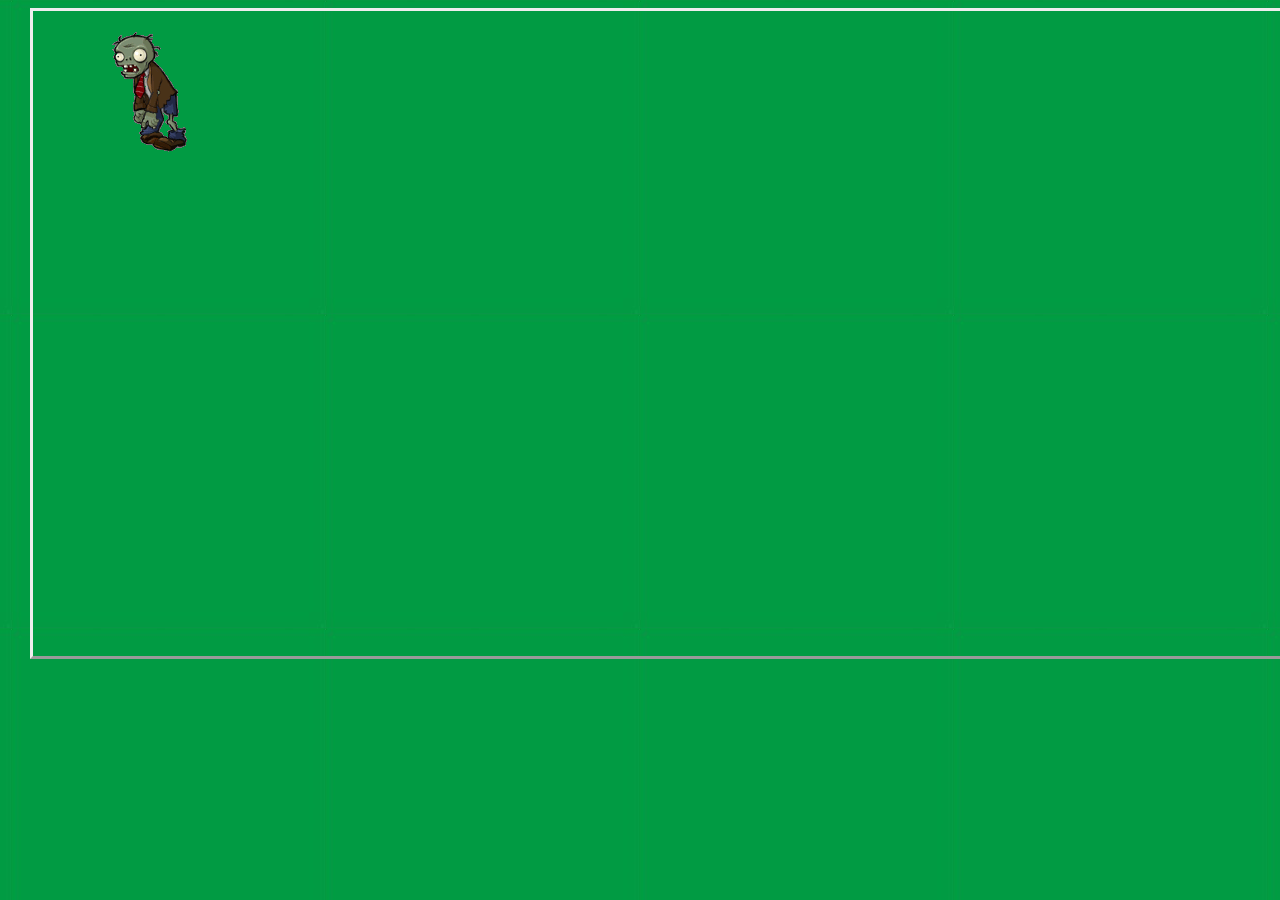
<file: win.html>
<!DOCTYPE html>
<html lang="en">
<head>

    <meta charset="UTF-8">
    <meta http-equiv="X-UA-Compatible" content="IE=edge">
	<meta name="viewport" content="width=device-width, initial-scale=1">
    <title>juego nvl 1</title>

    <script src="libraries/p5.js"></script>
    <script src="libraries/p5.dom.js"></script>
    <script src="libraries/p5.sound.js"></script>


    <link rel="stylesheet" href="prueba.css">

  

</head>
<body>

<div class="juego">
	<!--<div id="pantalla_fondo"></div>-->

  <img src="img/1.gif" alt="Zombie">
          
	<!--<div><img></img></div>-->
</div>

</body>
</html>
</file>
<file: prueba.css>
*{ margin-left: 10px; padding: 0; font-family: "宋体"; font-size: 12px; -webkit-user-select: none; -moz-user-select: none;}
body{ background: url("img/sod/contorno.png");}
.juego{
    
    position: absolute;
    width: 1360px; 
    height: 645px; 
    border: 3px outset;
}


#pantalla_fondo{

    background: url('img/sod/Fondo-juego.png');
    margin-left: 0px;
    width: 100%; 
    height: 100%;
}

img{
	position: absolute;
}
</file>
